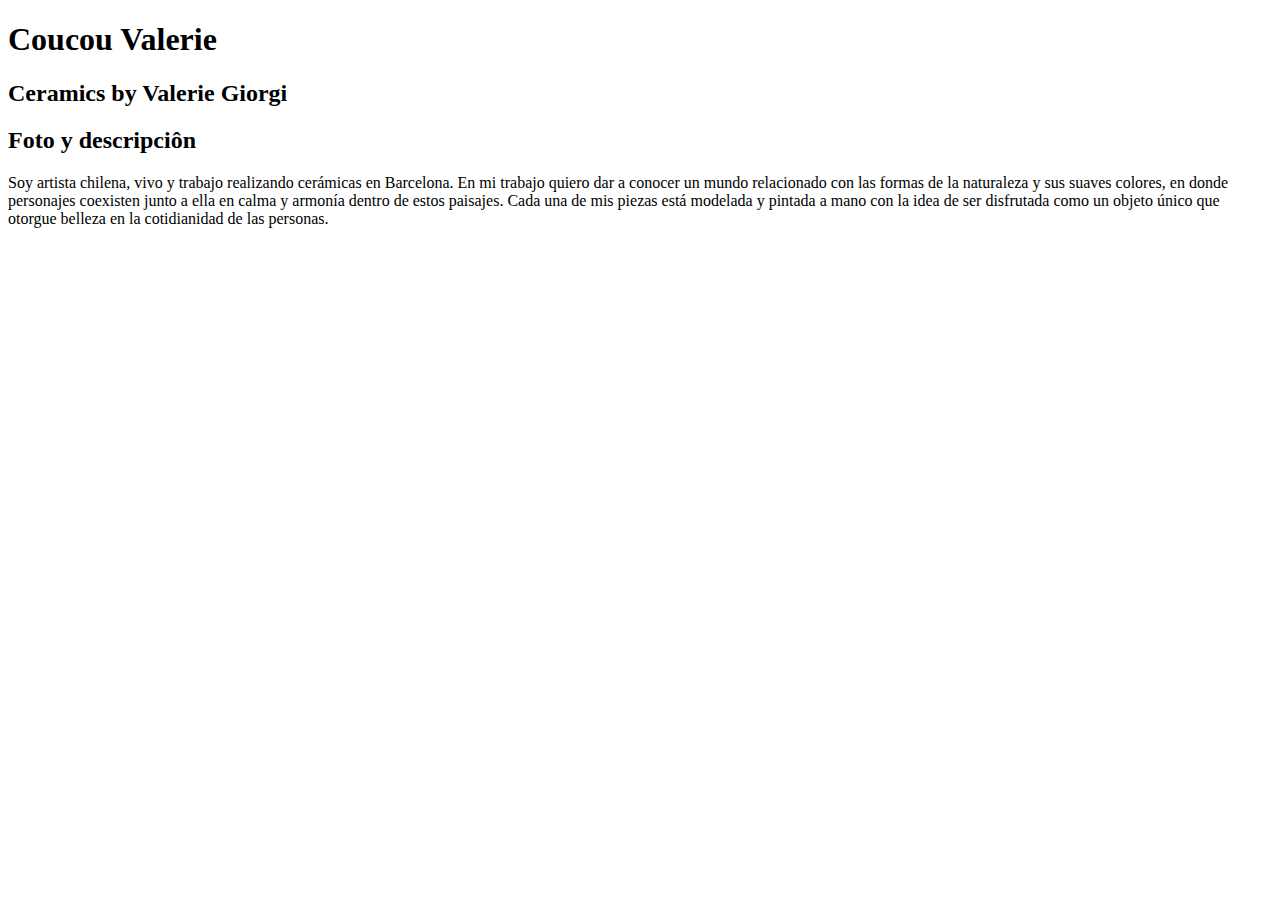
<file: acercaDeMi.html>
<!DOCTYPE html>
<html lang="es">
	<head>
		<meta charset="utf-8" />
		<title>Coucou Valerie</title>
    </head>
<body>
    <header>
        <h1><strong>Coucou Valerie</strong></h1>
        <h2><strong>Ceramics by Valerie Giorgi</strong></h2>
    </header>

    <h2>Foto y descripciôn</h2>
    <p>Soy artista chilena, vivo y trabajo realizando cerámicas en Barcelona.
    En mi trabajo quiero dar a conocer un mundo relacionado con las formas de la naturaleza y sus suaves colores, en donde personajes coexisten junto a ella en calma y armonía dentro de estos paisajes.
    Cada una de mis piezas está modelada y pintada a mano con la idea de ser disfrutada como un objeto único que otorgue belleza en la cotidianidad de las personas.</p>
</body>
</file>
